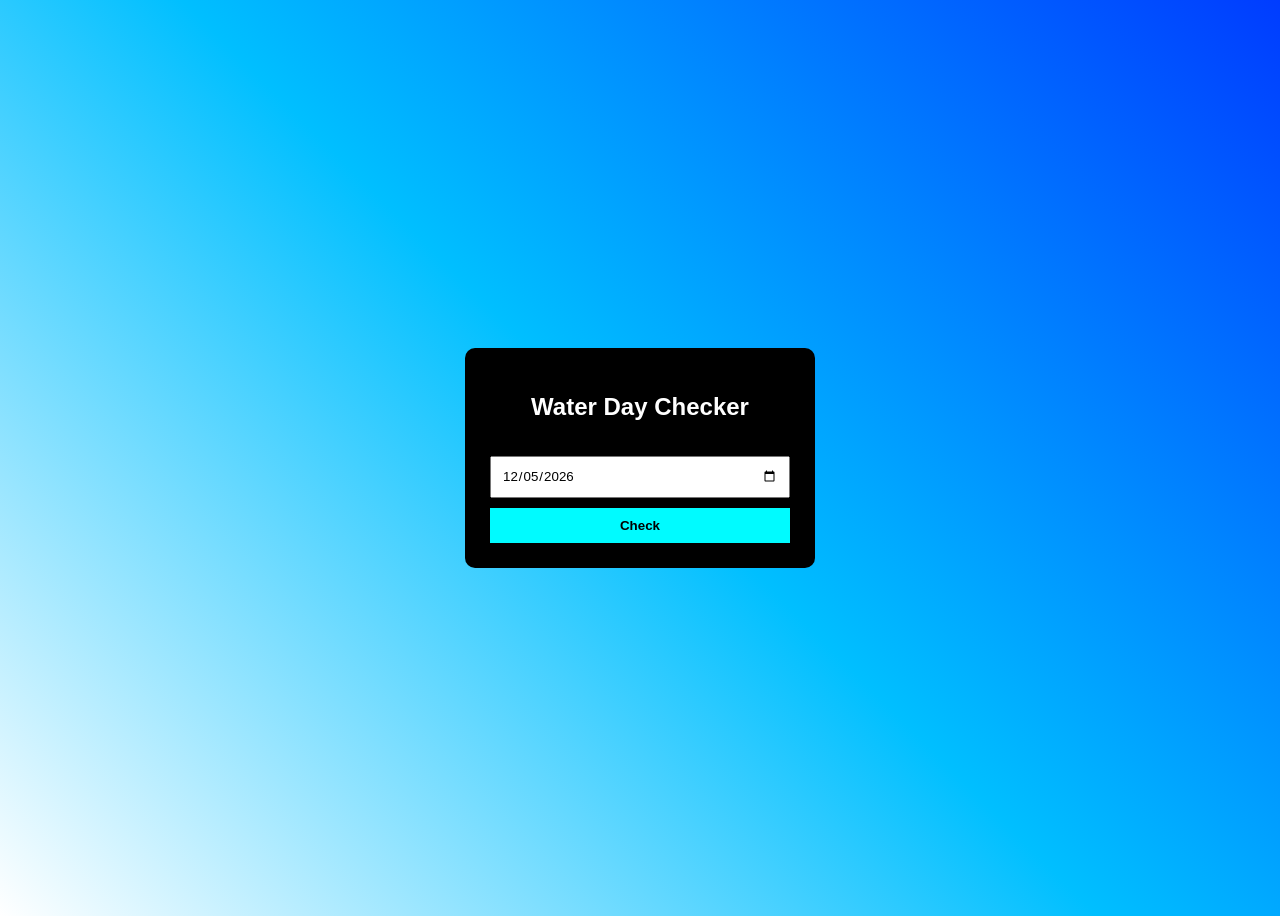
<file: index.html>
<!DOCTYPE html>
<html lang="en">
<head>
<meta charset="UTF-8">
<meta name="viewport" content="width=device-width, initial-scale=1.0">
<title>Tap Day</title>

    <link rel="stylesheet" type="text/css" href="style.css">
    <script src="script.js" defer></script>

</head>

<body>
    
<div class="card">
    <h2>  Water Day Checker</h2>

    <p id="result"></p>

    <input type="date" id="date">
    <button onclick="checkLight()">Check</button>

    
</div>

</body>
</html>
</file>
<file: style.css>
*{
	/* margin: 0;
	padding: 0; */
	box-sizing: border-box;
	font-family: 'Poppins', sans-serif;
}

body {
	font-family: Arial, sans-serif;
	background: #00bfff;
	background: linear-gradient(45deg,#fff, #00bfff, #003cff);

	color: white;
	display: flex;
	justify-content: center;
	align-items: center;
	height: 100vh;
}

.card {
	/* border: 2px solid #fff; */
	background: #000000;
	padding: 25px;
	border-radius: 10px;
	text-align: center;
	width: 350px;
}

input, button {
	width: 100%;
	padding: 10px;
	margin-top: 10px;
}

button {
	background: #00fbff;
	border: none;
	font-weight: bold;
	cursor: pointer;
}

#result {
	margin-top: 15px;
	font-size: 25px;
}
</file>
